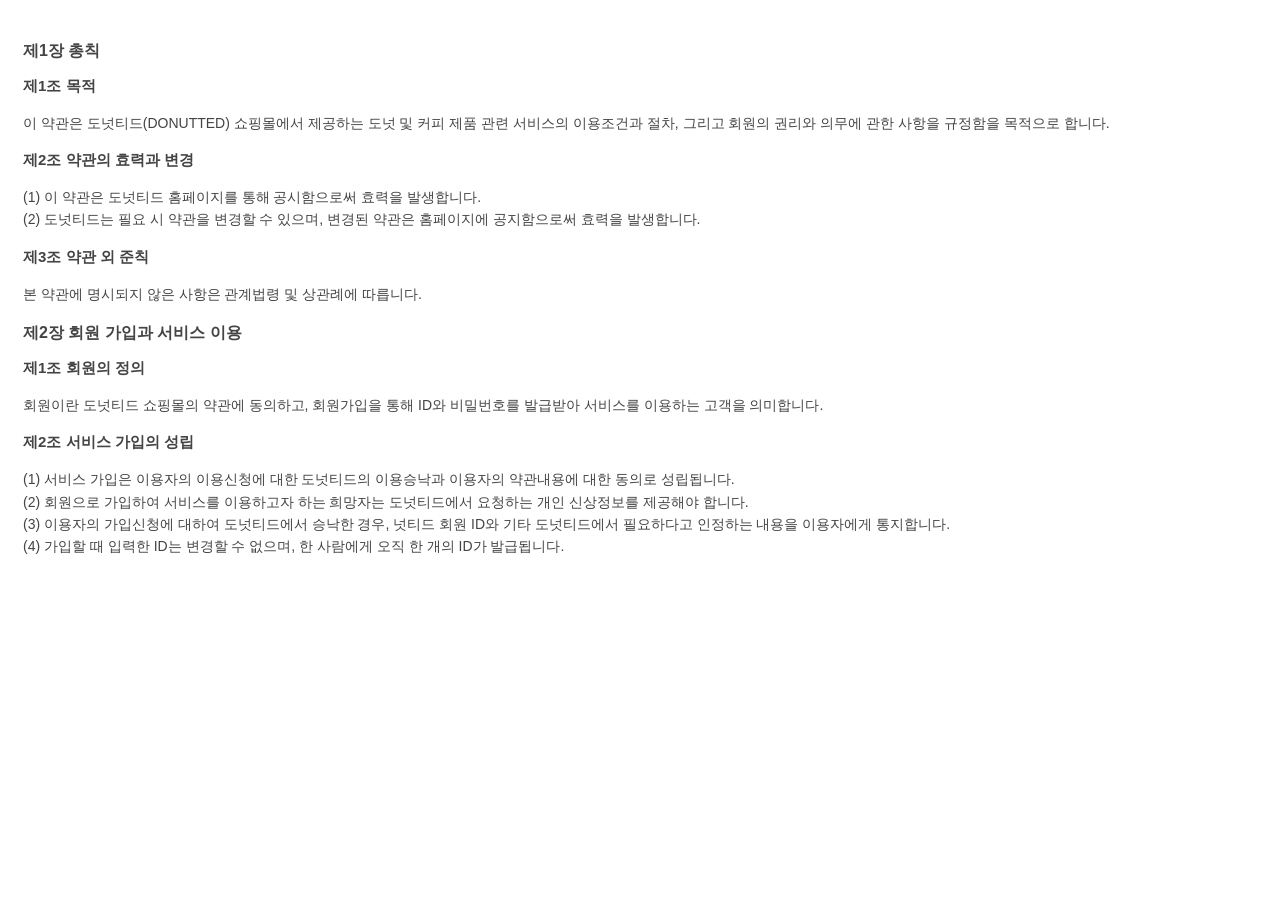
<file: src/main/webapp/UserLogin/scrollbar.html>
<!DOCTYPE html>
<html lang="ko">
<head>
  <meta charset="UTF-8">
  <title>도넛티드 회원가입 약관 | Donutted</title>
  <link rel="stylesheet" type="text/css"
        href="http://192.168.10.98/html_prj/common/css/main_v250409.css">
  <style>
    #termsOfCondition {
  width: 100%;  
  height: 100%;
  overflow: auto;
  overflow-x: hidden;
  padding: 15px;
  font-family: '맑은 고딕', Dotum, Helvetica, sans-serif;
  font-size: 14px;
  color: #444;
  line-height: 1.6;
}

    .section-title {
      font-size: 16px;
      font-weight: bold;
      margin-top: 15px;
    }
    .article-title {
      font-size: 15px;
      font-weight: bold;
      margin-top: 10px;
    }
  </style>
</head>
<body>

<div id="termsOfCondition">
  <div class="section-title">제1장 총칙</div>

  <div class="article-title">제1조 목적</div>
  <p>이 약관은 도넛티드(DONUTTED) 쇼핑몰에서 제공하는 도넛 및 커피 제품 관련 서비스의 이용조건과 절차, 그리고 회원의 권리와 의무에 관한 사항을 규정함을 목적으로 합니다.</p>

  <div class="article-title">제2조 약관의 효력과 변경</div>
  <p>
    (1) 이 약관은 도넛티드 홈페이지를 통해 공시함으로써 효력을 발생합니다.<br>
    (2) 도넛티드는 필요 시 약관을 변경할 수 있으며, 변경된 약관은 홈페이지에 공지함으로써 효력을 발생합니다.
  </p>

  <div class="article-title">제3조 약관 외 준칙</div>
  <p>본 약관에 명시되지 않은 사항은 관계법령 및 상관례에 따릅니다.</p>

  <div class="section-title">제2장 회원 가입과 서비스 이용</div>

  <div class="article-title">제1조 회원의 정의</div>
  <p>회원이란 도넛티드 쇼핑몰의 약관에 동의하고, 회원가입을 통해 ID와 비밀번호를 발급받아 서비스를 이용하는 고객을 의미합니다.</p>

  <div class="article-title">제2조 서비스 가입의 성립</div>
  <p>
    (1) 서비스 가입은 이용자의 이용신청에 대한 도넛티드의 이용승낙과 이용자의 약관내용에 대한 동의로 성립됩니다.<br>
    (2) 회원으로 가입하여 서비스를 이용하고자 하는 희망자는 도넛티드에서 요청하는 개인 신상정보를 제공해야 합니다.<br>
    (3) 이용자의 가입신청에 대하여 도넛티드에서 승낙한 경우, 넛티드 회원 ID와 기타 도넛티드에서 필요하다고 인정하는 내용을 이용자에게 통지합니다.<br>
    (4) 가입할 때 입력한 ID는 변경할 수 없으며, 한 사람에게 오직 한 개의 ID가 발급됩니다.
  </p>
</div>

</body>
</html>
</file>
